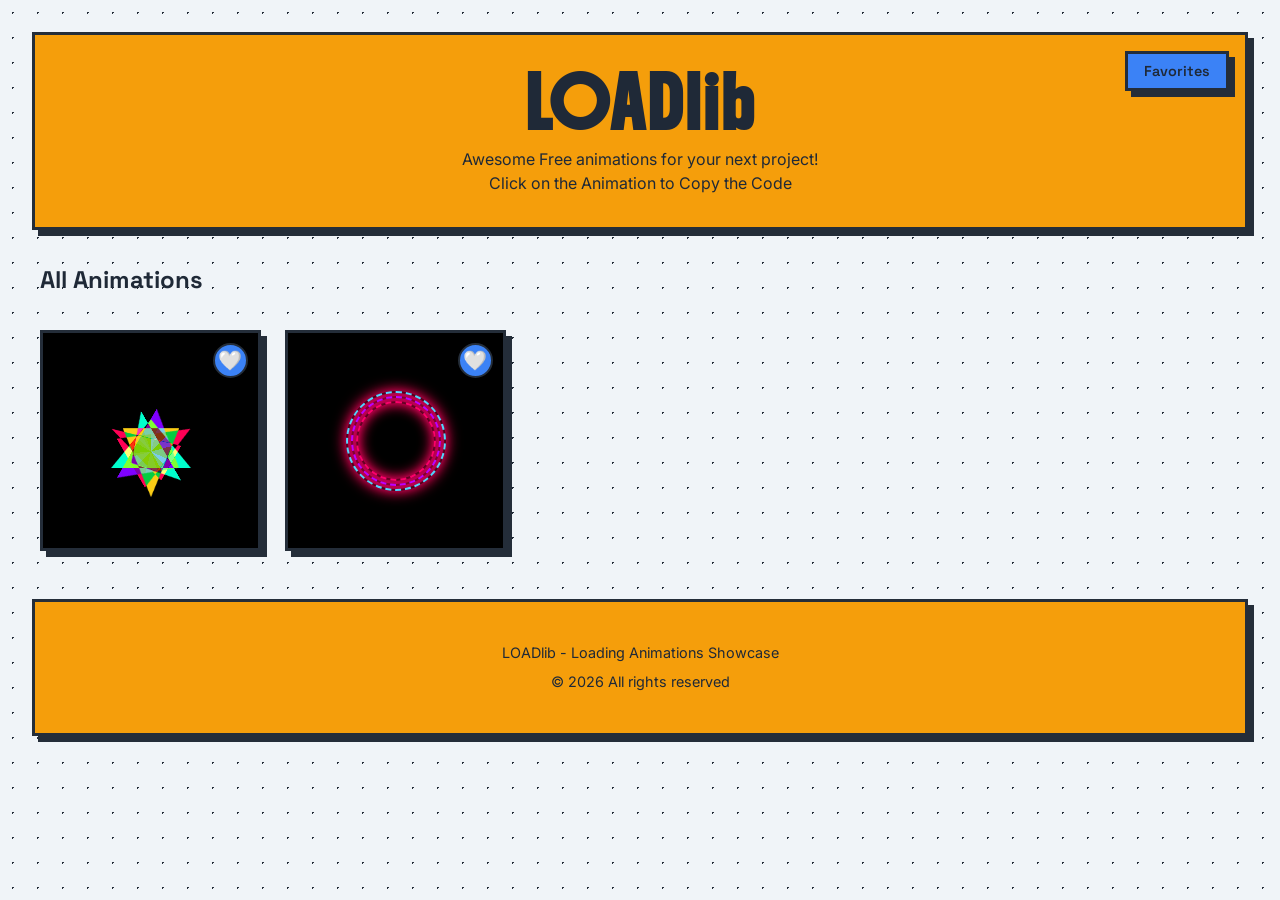
<file: index.html>
<!DOCTYPE html>
<html lang="en">
<head>
    <meta charset="UTF-8">
    <meta name="viewport" content="width=device-width, initial-scale=1.0">
    <title>Loading Animations Showcase</title>
    <!-- Google Fonts -->
    <link href="https://fonts.googleapis.com/css2?family=Space+Grotesk:wght@500;700&family=Inter:wght@400;600&family=Boldonse&display=swap" rel="stylesheet">
    <link rel="stylesheet" href="style.css">
</head>
<body>
    <header>
        <h1>LOADlib</h1>
        <p>Awesome Free animations for your next project! <br> Click on the Animation to Copy the Code</p>
        <button class="favorites-btn" id="favoritesBtn">Favorites</button>
    </header>
    
    <main>
        <section class="all-animations-section">
            <h2>All Animations</h2>
            <div class="animations-grid" id="animationsGrid"></div>
        </section>
    </main>
    
    <!-- Favorites Modal -->
    <div class="modal" id="favoritesModal">
        <div class="modal-content">
            <div class="modal-header">
                <h2>Favorites</h2>
                <span class="close" id="closeFavoritesModal">&times;</span>
            </div>
            <div class="modal-body">
                <div class="animations-grid" id="favoritesGrid"></div>
            </div>
        </div>
    </div>
    
    <div class="modal" id="codeModal">
        <div class="modal-content">
            <div class="modal-header">
                <h2 id="modalTitle">Animation Code</h2>
                <span class="close" id="closeModal">&times;</span>
            </div>
            <div class="modal-body">
                <div class="code-tabs">
                    <button class="tab-btn active" data-tab="html">HTML</button>
                    <button class="tab-btn" data-tab="css">CSS</button>
                    <button class="tab-btn" data-tab="js">JS</button>
                </div>
                <div class="code-content">
                    <pre id="htmlCode"></pre>
                    <pre id="cssCode"></pre>
                    <pre id="jsCode"></pre>
                </div>
                <button class="copy-btn" id="copyBtn">Copy Code</button>
            </div>
        </div>
    </div>
    
    <footer>
        <p>LOADlib - Loading Animations Showcase</p>
        <p>© 2026 All rights reserved</p>
    </footer>
    
    <button id="scrollTopBtn" class="scroll-top-btn">↑</button>
    
    <script src="script.js"></script>
</body>
</html>
</file>
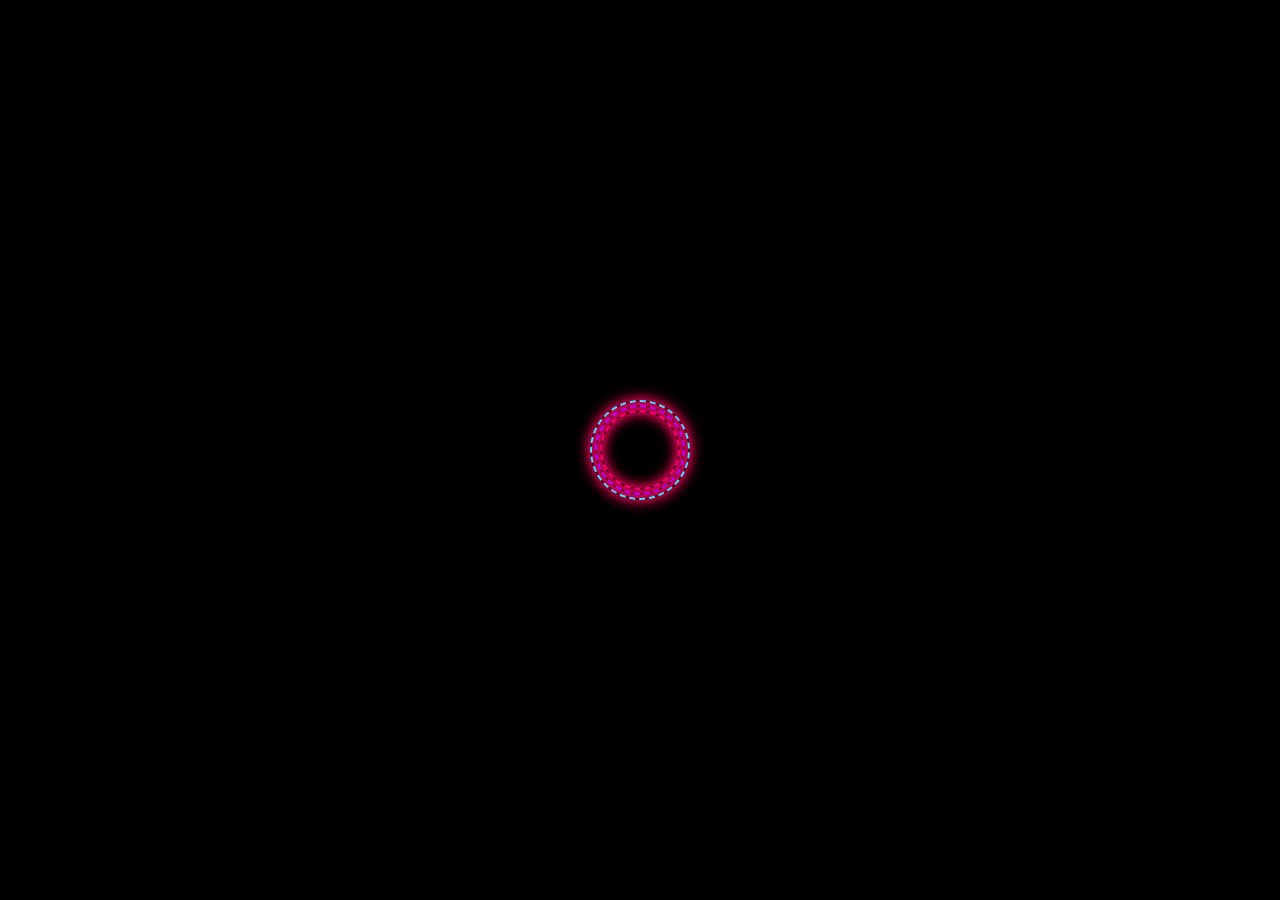
<file: Animations/2/anomaly.html>
<!DOCTYPE html>
<html lang="en">
<head>
    <meta charset="UTF-8">
    <meta name="viewport" content="width=device-width, initial-scale=1.0">
    <title>Anomaly Loader</title>
    <link rel="stylesheet" href="anomaly.css">
</head>
<body>
    <div class="anomaly-wrapper">
        <div class="anomaly">
            <div class="energy-ring"></div>
            <div class="energy-ring"></div>
            <div class="energy-ring"></div>
            <div class="core"></div>
        </div>
    </div>
    <script src="anomaly.js"></script>
</body>
</html>
</file>
<file: style.css>
/* --- DESIGN TOKENS --- */
:root {
    --bg: #f0f4f8;
    --primary: #3b82f6;
    --secondary: #10b981;
    --accent: #f59e0b;
    --text: #1f2937;
    --white: #ffffff;
    --border: #242d39;
    --border-width: 3px;
    --shadow-offset: 6px;
    --radius: 0px; /* Square corners for a raw 2D look */
}

* {
    margin: 0;
    padding: 0;
    box-sizing: border-box;
}

body {
    background-color: var(--bg);
    background-image: radial-gradient(var(--border) 1px, transparent 0);
    background-size: 25px 25px; /* Dotted 2D background */
    font-family: 'Inter', sans-serif;
    color: var(--text);
    line-height: 1.5;
    padding: 2rem;
}

/* --- LAYOUT --- */
.container {
    max-width: 1200px;
    margin: 0 auto;
}

header {
    background: var(--accent);
    padding: 2rem;
    border: var(--border-width) solid var(--border);
    box-shadow: var(--shadow-offset) var(--shadow-offset) 0px var(--border);
    text-align: center;
    margin-bottom: 2rem;
    position: relative;
}

.favorites-btn {
    position: absolute;
    top: 1rem;
    right: 1rem;
    background: var(--primary);
    color: var(--text);
    border: var(--border-width) solid var(--border);
    box-shadow: var(--shadow-offset) var(--shadow-offset) 0px var(--border);
    padding: 0.5rem 1rem;
    font-family: 'Space Grotesk', sans-serif;
    font-weight: 600;
    font-size: 0.9rem;
    cursor: pointer;
    transition: all 0.2s ease;
}

.favorites-btn:hover {
    background: var(--secondary);
}

.favorites-btn:active {
    transform: translate(var(--shadow-offset), var(--shadow-offset));
    box-shadow: 0px 0px 0px var(--border);
}

header h1 {
    font-family: 'Boldonse', sans-serif;
    font-size: 3rem;
    margin-bottom: 0.5rem;
    letter-spacing: 2px;
}

main {
    max-width: 1200px;
    margin: 0 auto;
}

.favorites-section {
    margin-bottom: 3rem;
    padding: 1.5rem;
    background: var(--accent);
    border: var(--border-width) solid var(--border);
    box-shadow: var(--shadow-offset) var(--shadow-offset) 0px var(--border);
}

.favorites-section h2, .all-animations-section h2 {
    font-family: 'Space Grotesk', sans-serif;
    font-size: 1.5rem;
    margin-bottom: 1rem;
}

.animations-grid {
    display: grid;
    grid-template-columns: repeat(auto-fill, minmax(200px, 1fr));
    gap: 1.5rem;
    margin-top: 2rem;
}

#favoritesModal .animations-grid {
    grid-template-columns: repeat(auto-fill, minmax(150px, 1fr));
    gap: 1rem;
    margin-top: 1rem;
}

.animation-card {
    position: relative;
}

.favorite-btn {
    position: absolute;
    top: 10px;
    right: 10px;
    background: var(--primary);
    border: 2px solid var(--border);
    border-radius: 50%;
    width: 35px;
    height: 35px;
    font-size: 1.2rem;
    cursor: pointer;
    display: flex;
    align-items: center;
    justify-content: center;
    z-index: 10;
    transition: all 0.2s ease;
    box-shadow: 0 2px 4px rgba(0, 0, 0, 0.1);
}

.favorite-btn:hover {
    transform: scale(1.1);
}

.favorite-btn.favorited {
    /* No background color change - only the heart symbol changes */
}

.animation-card {
    background: var(--white);
    border: var(--border-width) solid var(--border);
    overflow: hidden;
    transition: transform 0.1s;
    cursor: pointer;
    box-shadow: var(--shadow-offset) var(--shadow-offset) 0px var(--border);
}

.animation-card:hover {
    transform: translate(-2px, -2px);
    box-shadow: 8px 8px 0px var(--border);
}

.animation-preview {
    width: 100%;
    aspect-ratio: 1;
    background-color: #000;
    display: flex;
    justify-content: center;
    align-items: center;
    overflow: hidden;
}



.modal {
    display: none;
    position: fixed;
    z-index: 1000;
    left: 0;
    top: 0;
    width: 100%;
    height: 100%;
    background-color: rgba(0, 0, 0, 0.6);
}

.modal-content {
    background: var(--white);
    margin: 5% auto;
    padding: 0;
    border: var(--border-width) solid var(--border);
    box-shadow: var(--shadow-offset) var(--shadow-offset) 0px var(--border);
    width: 90%;
    max-width: 800px;
    max-height: 80vh;
    overflow-y: auto;
}

.modal-header {
    background: var(--primary);
    color: var(--text);
    padding: 1.5rem;
    display: flex;
    justify-content: space-between;
    align-items: center;
    border-bottom: var(--border-width) solid var(--border);
}

.modal-header h2 {
    font-family: 'Space Grotesk', sans-serif;
    font-weight: 700;
    text-transform: uppercase;
    font-size: 1.5rem;
}

.close {
    background: none;
    border: var(--border-width) solid var(--border);
    color: var(--text);
    font-size: 1.5rem;
    cursor: pointer;
    padding: 0.2rem 0.5rem;
    box-shadow: 4px 4px 0px var(--border);
    transition: all 0.05s;
    display: flex;
    align-items: center;
    justify-content: center;
    width: 30px;
    height: 30px;
}

.close:hover {
    background: var(--secondary);
}

.close:active {
    transform: translate(4px, 4px);
    box-shadow: 0px 0px 0px var(--border);
}

.modal-body {
    padding: 2rem;
}

.code-tabs {
    display: flex;
    margin-bottom: 1rem;
    border-bottom: var(--border-width) solid var(--border);
}

.tab-btn {
    font-family: 'Space Grotesk', sans-serif;
    font-weight: 700;
    background: none;
    border: var(--border-width) solid var(--border);
    padding: 0.8rem 1.5rem;
    font-size: 1rem;
    cursor: pointer;
    margin-right: 0.5rem;
    box-shadow: 4px 4px 0px var(--border);
    transition: all 0.05s;
}

.tab-btn:hover {
    background: var(--secondary);
}

.tab-btn:active {
    transform: translate(4px, 4px);
    box-shadow: 0px 0px 0px var(--border);
}

.tab-btn.active {
    background: var(--accent);
    transform: translate(4px, 4px);
    box-shadow: 0px 0px 0px var(--border);
}

.code-content {
    position: relative;
    background-color: var(--white);
    border: var(--border-width) solid var(--border);
    box-shadow: var(--shadow-offset) var(--shadow-offset) 0px var(--border);
    margin-bottom: 1.5rem;
    overflow: hidden;
}

pre {
    padding: 1.5rem;
    margin: 0;
    white-space: pre-wrap;
    font-family: 'Courier New', Courier, monospace;
    font-size: 0.9rem;
    line-height: 1.4;
    display: none;
}

pre.active {
    display: block;
}

.copy-btn {
    font-family: 'Space Grotesk', sans-serif;
    font-weight: 700;
    font-size: 1.1rem;
    padding: 0.8rem 1.5rem;
    border: var(--border-width) solid var(--border);
    cursor: pointer;
    display: inline-block;
    text-decoration: none;
    color: var(--text);
    background: var(--primary);
    box-shadow: 4px 4px 0px var(--border);
    transition: all 0.05s;
    outline: none;
}

.copy-btn:hover {
    background: var(--secondary);
}

.copy-btn:active {
    transform: translate(4px, 4px);
    box-shadow: 0px 0px 0px var(--border);
}

.copy-btn.copied {
    background: var(--secondary);
    transform: translate(4px, 4px);
    box-shadow: 0px 0px 0px var(--border);
}

footer {
    margin-top: 3rem;
    padding: 2rem;
    background: var(--accent);
    border: var(--border-width) solid var(--border);
    box-shadow: var(--shadow-offset) var(--shadow-offset) 0px var(--border);
    text-align: center;
}

footer p {
    margin: 0.5rem 0;
    font-size: 0.9rem;
}

.scroll-top-btn {
    position: fixed;
    bottom: 2rem;
    right: 2rem;
    background: var(--primary);
    color: var(--text);
    border: var(--border-width) solid var(--border);
    box-shadow: 4px 4px 0px var(--border);
    width: 50px;
    height: 50px;
    font-size: 1.5rem;
    cursor: pointer;
    display: flex;
    align-items: center;
    justify-content: center;
    opacity: 0;
    visibility: hidden;
    transition: all 0.3s ease;
    z-index: 999;
}

.scroll-top-btn.visible {
    opacity: 1;
    visibility: visible;
}

.scroll-top-btn:hover {
    background: var(--secondary);
}

.scroll-top-btn:active {
    transform: translate(4px, 4px);
    box-shadow: 0px 0px 0px var(--border);
}

@media (max-width: 768px) {
    body {
        padding: 1rem;
    }
    
    .animations-grid {
        grid-template-columns: repeat(auto-fill, minmax(200px, 1fr));
        gap: 1.5rem;
    }
    

    
    .modal-content {
        width: 95%;
        margin: 10% auto;
    }
    
    header h1 {
        font-size: 2rem;
    }
    
    .scroll-top-btn {
        bottom: 1rem;
        right: 1rem;
        width: 40px;
        height: 40px;
        font-size: 1.2rem;
    }
}
</file>
<file: Animations/2/anomaly.css>
* {
    margin: 0;
    padding: 0;
    box-sizing: border-box;
}

body {
    width: 100%;
    height: 100vh;
    overflow: hidden;
    display: flex;
    justify-content: center;
    align-items: center;
    background: #000;
}

.anomaly-wrapper {
    width: 100%;
    height: 100%;
    background: #000;
    display: flex;
    justify-content: center;
    align-items: center;
    perspective: 600px;
}

.anomaly {
    position: relative;
    width: 100px;
    height: 100px;
    transform-style: preserve-3d;
}

.energy-ring {
    position: absolute;
    inset: 10px;
    border-radius: 50%;
    border: 2px dashed #ff0055;
    box-shadow: 0 0 15px #ff0055, inset 0 0 15px #ff0055;
    mix-blend-mode: screen;
}

/* Rotate wildly on different axes */
.energy-ring:nth-child(1) { animation: chaos 1.3s infinite linear; border-color: #ff0055; }
.energy-ring:nth-child(2) { animation: chaos 1.7s infinite linear reverse; border-color: #7f00ff; inset: 5px; }
.energy-ring:nth-child(3) { animation: chaos 2.3s infinite linear; border-color: #00d4ff; inset: 0; }

/* The Black Hole Core */
.core {
    position: absolute;
    inset: 30px;
    background: #000;
    border-radius: 50%;
    box-shadow: 0 0 20px #000;
    z-index: 10;
}

@keyframes chaos {
    0% { transform: rotateX(0deg) rotateY(0deg) rotateZ(0deg); }
    100% { transform: rotateX(360deg) rotateY(180deg) rotateZ(360deg); }
}
</file>
